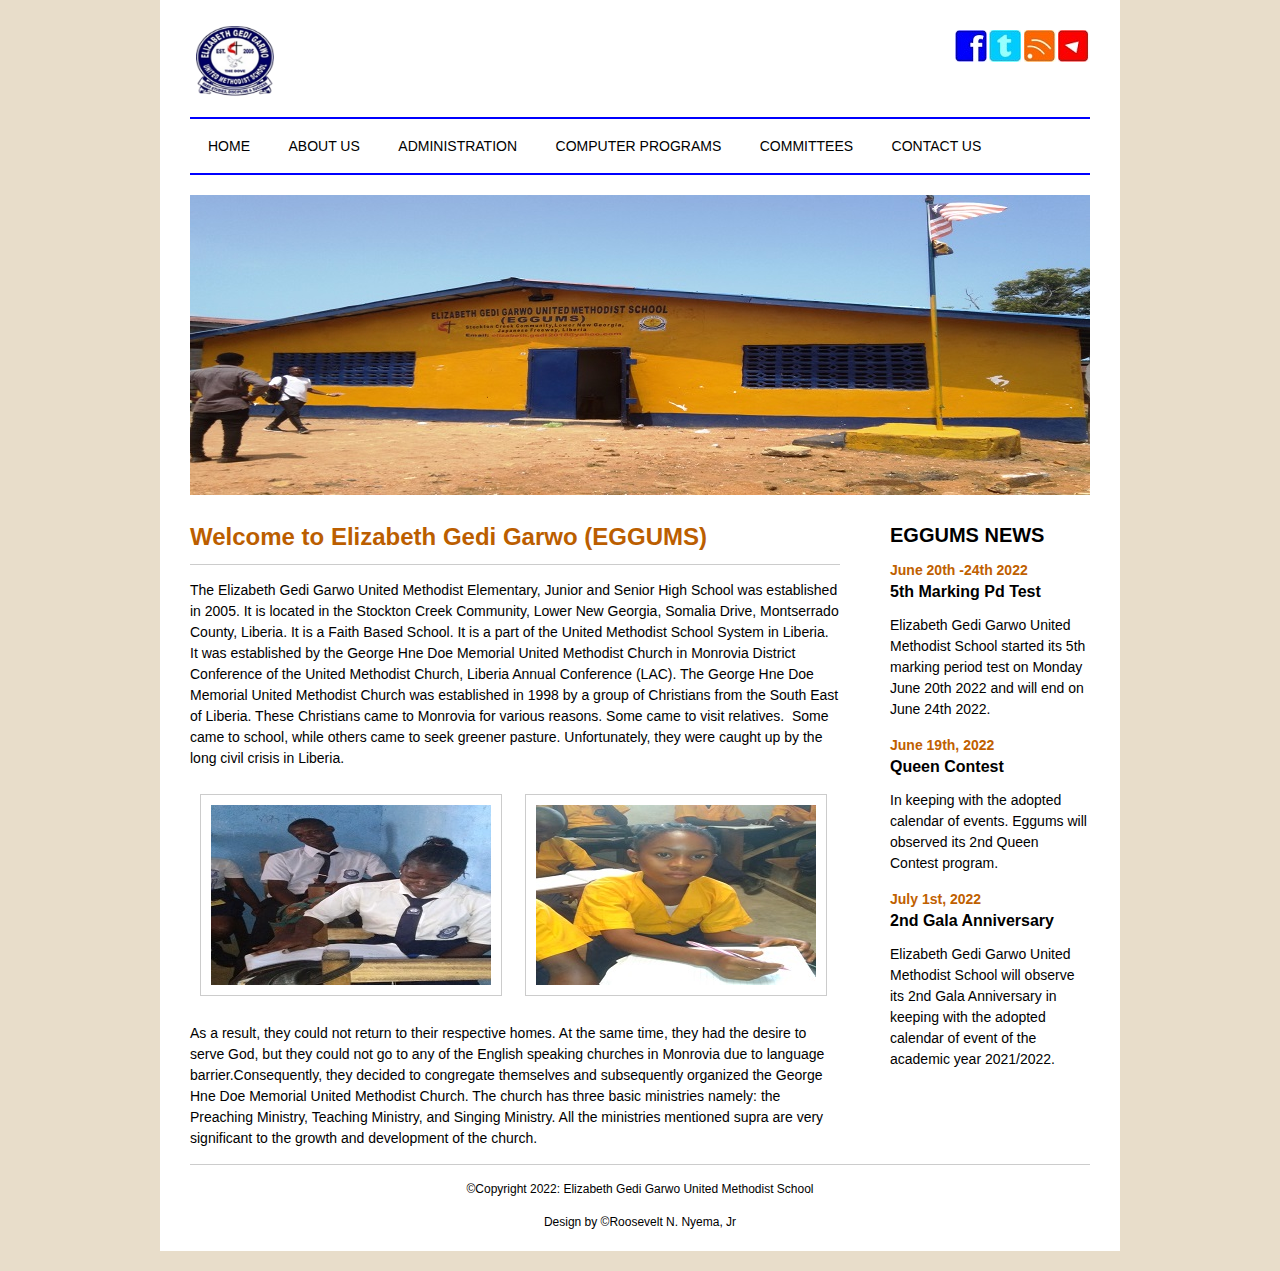
<file: index.html>
<!DOCTYPE html">
<html><!-- InstanceBegin template="/Templates/eggums-main.dwt" codeOutsideHTMLIsLocked="false" -->
<head>
<link rel="stylesheet" href="css/style.css" type="text/css" media="screen">
<link rel"stylesheet" href="css/print.css" type="text/css" media="print">

<meta http-equiv="Content-Type" content="text/html; charset=utf-8" />
<meta http-equiv="Content-Type" content="cache" />
<meta name="robots" content="INDEX, FOLLOW" />
<meta name="keywords" content="enter keywords" />
<meta name="description" content="description here" />
<!-- InstanceBeginEditable name="doctitle" -->
<title>Elizabeth Gedi Garwo United Methodist School</title>
<!-- InstanceEndEditable -->
<!-- InstanceBeginEditable name="head" -->
<!-- InstanceEndEditable -->
</head>

<body>

	<div id="outer">
    
	<div id="wrapper">
    	
        <div id="logo">
        	<img src="images/EGGUMS.png" width="90" height="77" />
        </div>
        
    <div id="social-media-icons">
    	<ul>
        	<li><a href="http:///www.facebook.com"><img src="images/icons/facebook.jpg" /></a></li>
            <li><a href="http://www.twitter.com"><img src="images/icons/twitter.jpg" /></a></li>
            <li><a href="http://www.snapchat.com"><img src="images/icons/iconsss.jpg" /></a></li>
            <li><a href="http://www.youtube.com"><img src="images/icons/youtube.jpg" /></a></li>
      </ul>
    </div>
    
    <div id="topnav">
    	<ul>
        	<li><a href="index.html">HOME</a></li>
          <li><a href="about.html">ABOUT US</a></li>
            <li><a href="administration.html">ADMINISTRATION</a></li>
            <li><a href="computerprograms.html">COMPUTER PROGRAMS</a></li>
            <li><a href="committees.html">COMMITTEES</a></li>
            <li><a href="contact.html">CONTACT US</a></li>
        </ul>
    </div>
    
    <div id="banner">
    	<ul>
        	<img src="images/banner/Elizabeth-gedi-garwo.jpg" />
        </ul>
    </div>
    <!-- InstanceBeginEditable name="content" -->
    <div id="content">
      <h1>Welcome to Elizabeth Gedi Garwo (EGGUMS)</h1>
      <p>The Elizabeth Gedi Garwo United Methodist Elementary,  Junior and Senior High School was established in 2005. It is located in the Stockton  Creek Community, Lower New Georgia, Somalia Drive, Montserrado County, Liberia.  It is a Faith Based School. It is a part of the United Methodist School System  in Liberia. It was established by the George Hne Doe Memorial United Methodist  Church in Monrovia District Conference of the United Methodist Church, Liberia Annual  Conference (LAC). The George Hne Doe Memorial United Methodist  Church was established in 1998 by a group of Christians from the South East of  Liberia. These Christians came to Monrovia for various reasons. Some came to  visit relatives.  Some came to school,  while others came to seek greener pasture. Unfortunately, they were caught up  by the long civil crisis in Liberia. </p>
<img class="image-frame" src="images/eggums4.jpg" /> <img class="image-frame" src="images/eggums2.jpg" />
      <p>As a result, they could not return to their respective  homes. At the same time, they had the desire to serve God, but they could not  go to any of the English speaking churches in Monrovia due to language barrier.Consequently,  they decided to congregate themselves and subsequently organized the George Hne  Doe Memorial United Methodist Church. The church has three basic ministries  namely: the Preaching Ministry, Teaching Ministry, and Singing Ministry. All  the ministries mentioned supra are very significant to the growth and  development of the church.</p>
    </div>
    <!-- InstanceEndEditable -->
    <div id="rightside">
      <h2>EGGUMS NEWS</h2>
        <p class="date">June 20th -24th 2022</p>
        <h3>5th Marking Pd Test</h3>
        <p>Elizabeth Gedi Garwo United Methodist School started its 5th marking period test on Monday June 20th 2022 and will end on June 24th 2022.</p>
        <p class="date">June 19th, 2022</p>
        <h3>Queen Contest</h3>
        <p>In keeping with the adopted calendar of events. Eggums will observed its 2nd Queen Contest program.</p>
        <p class="date">July 1st, 2022</p>
        <h3>2nd Gala Anniversary</h3>
        <p>Elizabeth Gedi Garwo United Methodist School will observe its 2nd Gala Anniversary in keeping with the adopted calendar of event of the academic year 2021/2022.</p>
    </div>
    
    <div id="footer">
    	<p class="footer-text">&copy;Copyright 2022: Elizabeth Gedi Garwo United Methodist School</p>
        <p class="footer-text">Design by &copy;Roosevelt N. Nyema, Jr</p>
    </div>
    
 </div>
 </div>


</body>
<!-- InstanceEnd --></html>
</file>
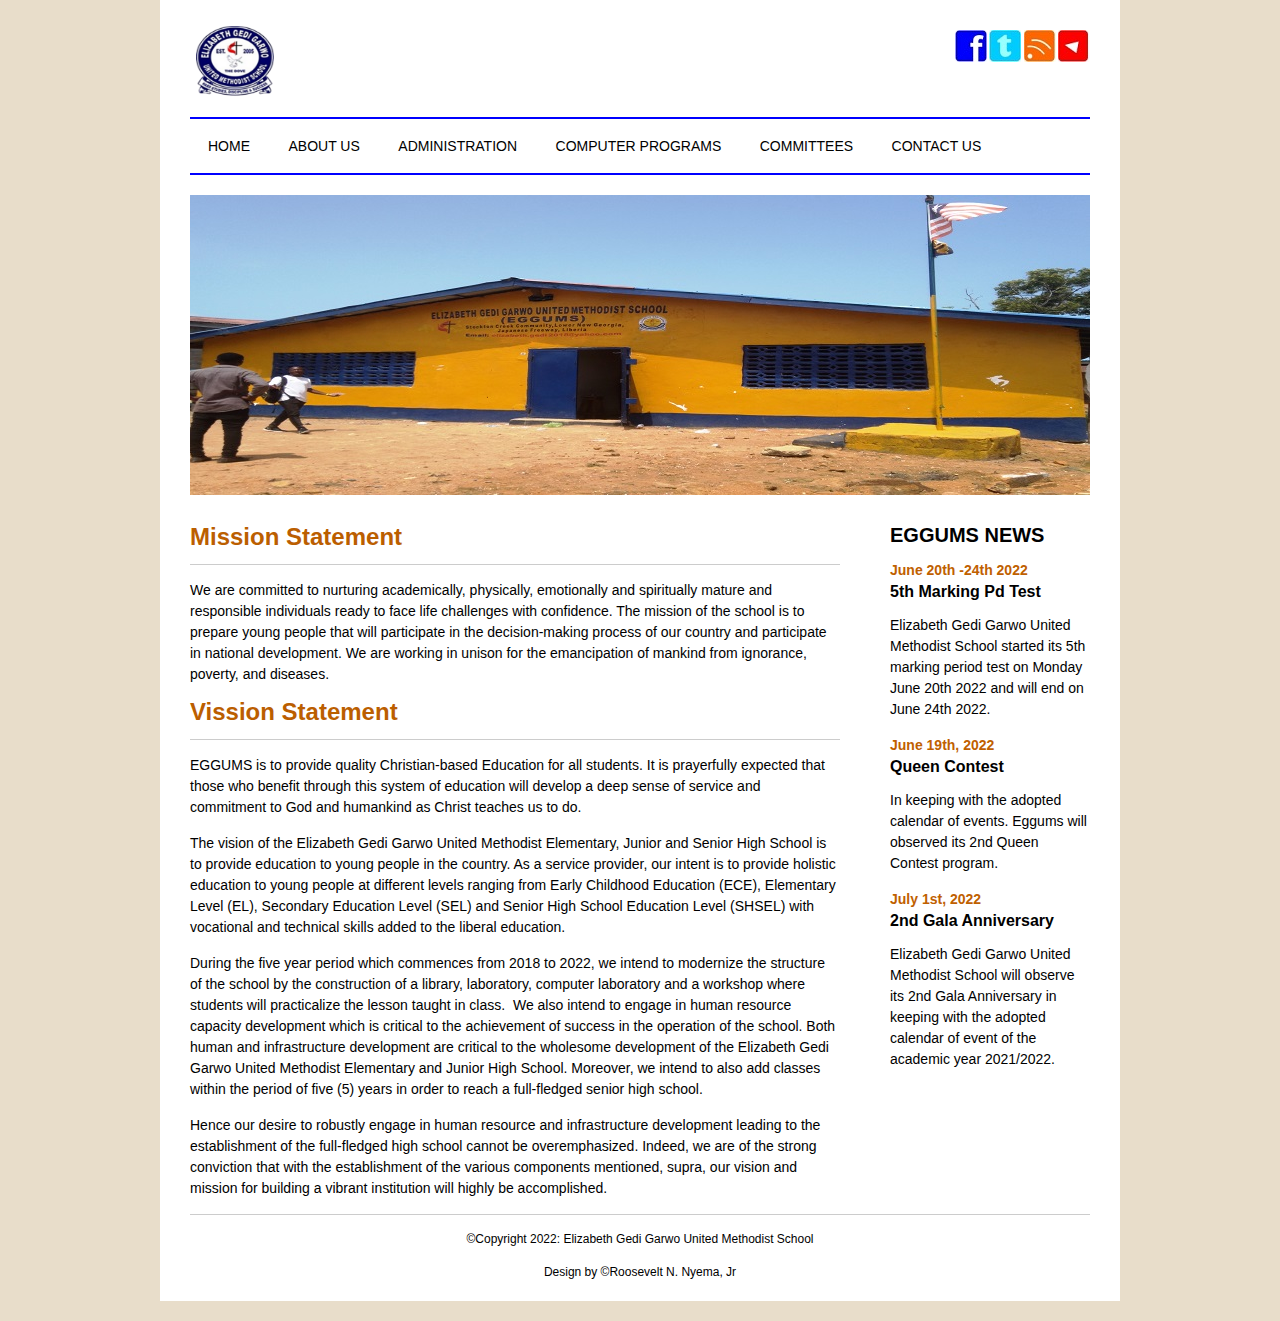
<file: about.html>
<!DOCTYPE html">
<html><!-- InstanceBegin template="/Templates/eggums-main.dwt" codeOutsideHTMLIsLocked="false" -->
<head>
<link rel="stylesheet" href="css/style.css" type="text/css" media="screen">
<link rel"stylesheet" href="css/print.css" type="text/css" media="print">

<meta http-equiv="Content-Type" content="text/html; charset=utf-8" />
<meta http-equiv="Content-Type" content="cache" />
<meta name="robots" content="INDEX, FOLLOW" />
<meta name="keywords" content="enter keywords" />
<meta name="description" content="description here" />
<!-- InstanceBeginEditable name="doctitle" -->
<title>Elizabeth Gedi Garwo United Methodist School</title>
<!-- InstanceEndEditable -->
<!-- InstanceBeginEditable name="head" -->
<!-- InstanceEndEditable -->
</head>

<body>

	<div id="outer">
    
	<div id="wrapper">
    	
        <div id="logo">
        	<img src="images/EGGUMS.png" width="90" height="77" />
        </div>
        
    <div id="social-media-icons">
    	<ul>
        	<li><a href="http:///www.facebook.com"><img src="images/icons/facebook.jpg" /></a></li>
            <li><a href="http://www.twitter.com"><img src="images/icons/twitter.jpg" /></a></li>
            <li><a href="http://www.snapchat.com"><img src="images/icons/iconsss.jpg" /></a></li>
            <li><a href="http://www.youtube.com"><img src="images/icons/youtube.jpg" /></a></li>
      </ul>
    </div>
    
    <div id="topnav">
    	<ul>
        	<li><a href="index.html">HOME</a></li>
          <li><a href="about.html">ABOUT US</a></li>
            <li><a href="administration.html">ADMINISTRATION</a></li>
            <li><a href="computerprograms.html">COMPUTER PROGRAMS</a></li>
            <li><a href="committees.html">COMMITTEES</a></li>
            <li><a href="contact.html">CONTACT US</a></li>
        </ul>
    </div>
    
    <div id="banner">
    	<ul>
        	<img src="images/banner/Elizabeth-gedi-garwo.jpg" />
        </ul>
    </div>
    <!-- InstanceBeginEditable name="content" -->
    <div id="content">
      <h1>Mission Statement </h1>
      <p align="justify">We are committed to nurturing academically, physically, emotionally and spiritually mature and responsible individuals ready to face life challenges with confidence. The  mission of the school is to prepare young people that will participate in the  decision-making process of our country and participate in national development. We  are working in unison for the emancipation of mankind from ignorance, poverty,  and diseases.</p>
<h1>Vission Statement</h1>
      <p align="justify">EGGUMS is to provide quality Christian-based Education for all students. It is prayerfully expected that those who benefit through this system of education will develop a deep sense of service and commitment to God and humankind as Christ teaches us to do.</p>
      <p align="justify">The  vision of the Elizabeth Gedi Garwo United Methodist Elementary, Junior and  Senior High School is to provide education to young people in the country. As a  service provider, our intent is to provide holistic education to young people  at different levels ranging from Early Childhood Education (ECE), Elementary Level  (EL), Secondary Education Level (SEL) and Senior High School Education Level  (SHSEL) with vocational and technical skills added to the liberal education.</p>
      <p align="justify">During  the five year period which commences from 2018 to 2022, we intend to modernize  the structure of the school by the construction of a library, laboratory,  computer laboratory and a workshop where students will practicalize the lesson  taught in class.  We also intend to  engage in human resource capacity development which is critical to the achievement  of success in the operation of the school. Both human and infrastructure  development are critical to the wholesome development of the Elizabeth Gedi  Garwo United Methodist Elementary and Junior High School. Moreover, we intend  to also add classes within the period of five (5) years in order to reach a  full-fledged senior high school.</p>
      <p align="justify">Hence our desire to robustly engage in human  resource and infrastructure development leading to the establishment of the  full-fledged high school cannot be overemphasized. Indeed, we are of the strong  conviction that with the establishment of the various components mentioned,  supra, our vision and mission for building a vibrant institution will highly be  accomplished. </p>
    </div>
    <!-- InstanceEndEditable -->
    <div id="rightside">
      <h2>EGGUMS NEWS</h2>
        <p class="date">June 20th -24th 2022</p>
        <h3>5th Marking Pd Test</h3>
        <p>Elizabeth Gedi Garwo United Methodist School started its 5th marking period test on Monday June 20th 2022 and will end on June 24th 2022.</p>
        <p class="date">June 19th, 2022</p>
        <h3>Queen Contest</h3>
        <p>In keeping with the adopted calendar of events. Eggums will observed its 2nd Queen Contest program.</p>
        <p class="date">July 1st, 2022</p>
        <h3>2nd Gala Anniversary</h3>
        <p>Elizabeth Gedi Garwo United Methodist School will observe its 2nd Gala Anniversary in keeping with the adopted calendar of event of the academic year 2021/2022.</p>
    </div>
    
    <div id="footer">
    	<p class="footer-text">&copy;Copyright 2022: Elizabeth Gedi Garwo United Methodist School</p>
        <p class="footer-text">Design by &copy;Roosevelt N. Nyema, Jr</p>
    </div>
    
 </div>
 </div>


</body>
<!-- InstanceEnd --></html>
</file>
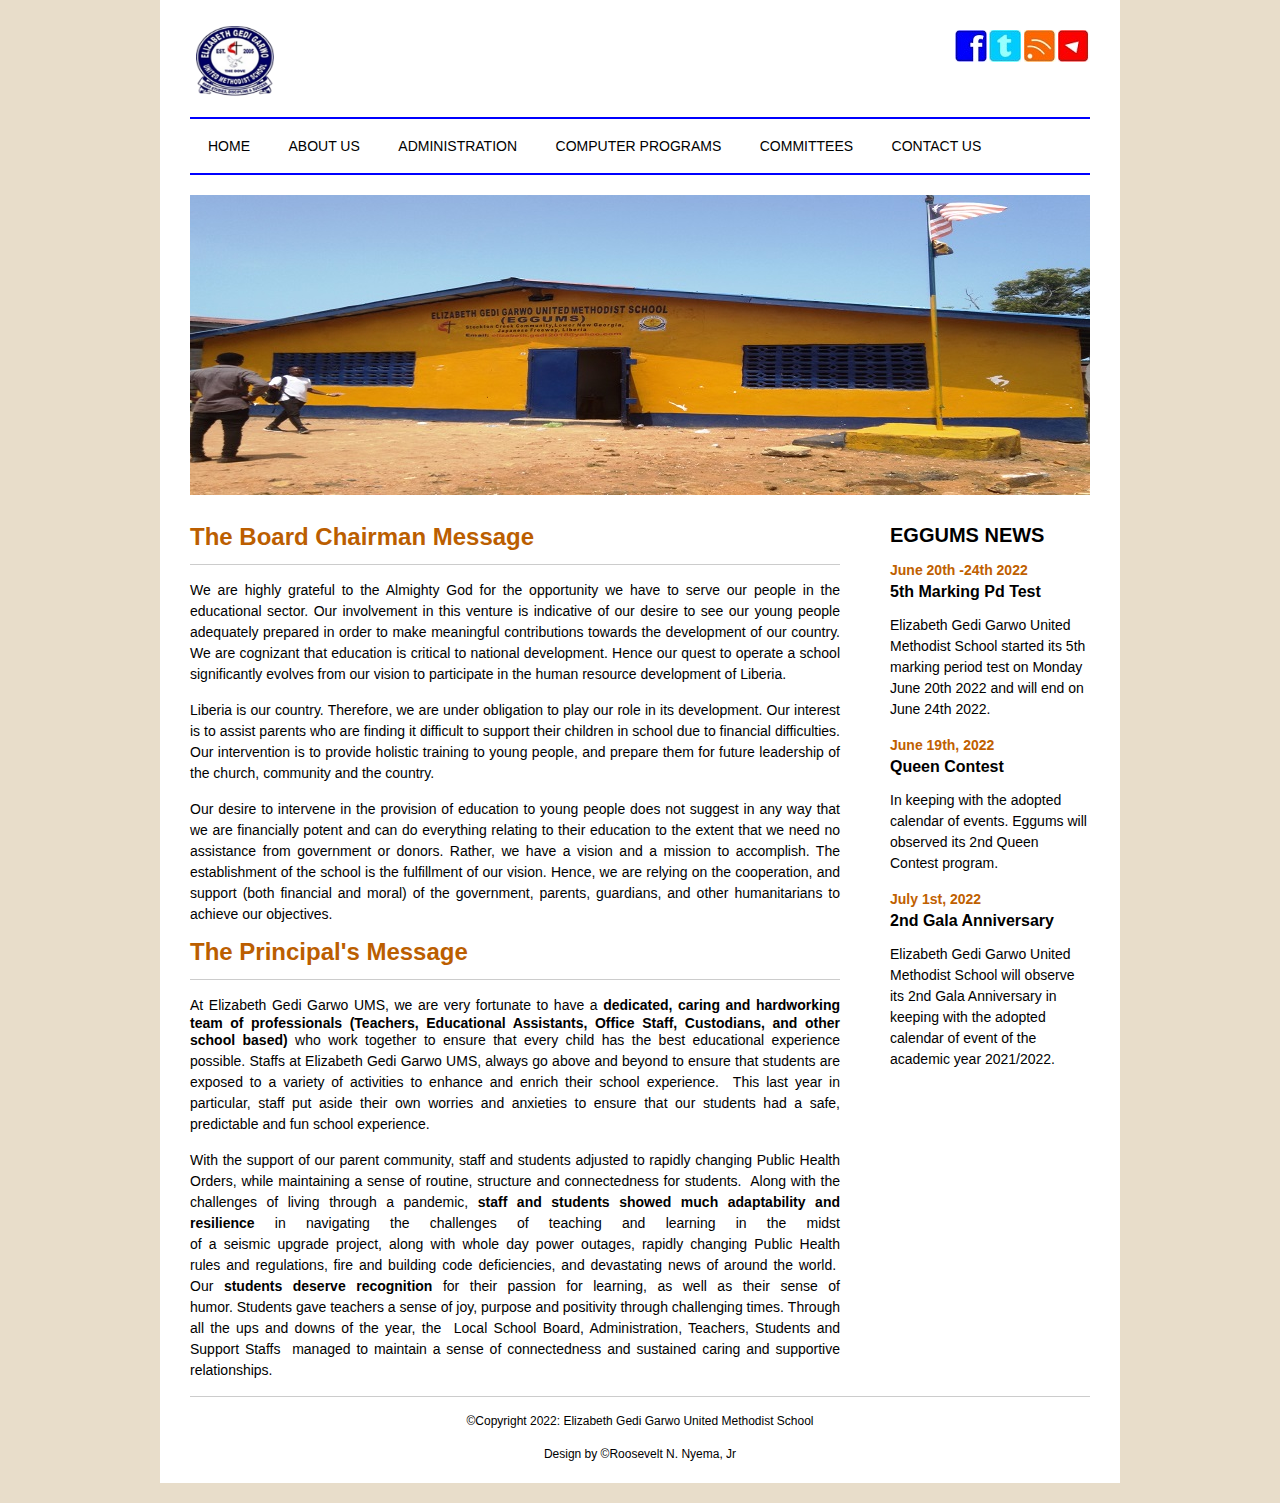
<file: administration.html>
<!DOCTYPE html">
<html><!-- InstanceBegin template="/Templates/eggums-main.dwt" codeOutsideHTMLIsLocked="false" -->
<head>
<link rel="stylesheet" href="css/style.css" type="text/css" media="screen">
<link rel"stylesheet" href="css/print.css" type="text/css" media="print">

<meta http-equiv="Content-Type" content="text/html; charset=utf-8" />
<meta http-equiv="Content-Type" content="cache" />
<meta name="robots" content="INDEX, FOLLOW" />
<meta name="keywords" content="enter keywords" />
<meta name="description" content="description here" />
<!-- InstanceBeginEditable name="doctitle" -->
<title>Elizabeth Gedi Garwo United Methodist School</title>
<!-- InstanceEndEditable -->
<!-- InstanceBeginEditable name="head" -->
<style type="text/css">
#apDiv1 {
	position:absolute;
	width:200px;
	height:115px;
	z-index:1;
	left: 208px;
	top: 610px;
}
body {
	margin-right: 0px;
	margin-bottom: 0px;
	margin-left: 0px;
}
#outer #wrapper #content p {
	text-align: justify;
}
</style>
<!-- InstanceEndEditable -->
</head>

<body>

	<div id="outer">
    
	<div id="wrapper">
    	
        <div id="logo">
        	<img src="images/EGGUMS.png" width="90" height="77" />
        </div>
        
    <div id="social-media-icons">
    	<ul>
        	<li><a href="http:///www.facebook.com"><img src="images/icons/facebook.jpg" /></a></li>
            <li><a href="http://www.twitter.com"><img src="images/icons/twitter.jpg" /></a></li>
            <li><a href="http://www.snapchat.com"><img src="images/icons/iconsss.jpg" /></a></li>
            <li><a href="http://www.youtube.com"><img src="images/icons/youtube.jpg" /></a></li>
      </ul>
    </div>
    
    <div id="topnav">
    	<ul>
        	<li><a href="index.html">HOME</a></li>
          <li><a href="about.html">ABOUT US</a></li>
            <li><a href="administration.html">ADMINISTRATION</a></li>
            <li><a href="computerprograms.html">COMPUTER PROGRAMS</a></li>
            <li><a href="committees.html">COMMITTEES</a></li>
            <li><a href="contact.html">CONTACT US</a></li>
        </ul>
    </div>
    
    <div id="banner">
    	<ul>
        	<img src="images/banner/Elizabeth-gedi-garwo.jpg" />
        </ul>
    </div>
    <!-- InstanceBeginEditable name="content" -->
    <div id="content">
      <div id="content2">
        <h1 align="center">The Board Chairman Message               </h1>
        <p>We  are highly grateful to the Almighty God for the opportunity we have to serve  our people in the educational sector. Our involvement in this venture is  indicative of our desire to see our young people adequately prepared in order  to make meaningful contributions towards the development of our country. We are  cognizant that education is critical to national development. Hence our quest  to operate a school significantly evolves from our vision to participate in the  human resource development of Liberia.</p>
        <p>Liberia  is our country. Therefore, we are under obligation to play our role in its  development. Our interest is to assist parents who are finding it difficult to  support their children in school due to financial difficulties. Our  intervention is to provide holistic training to young people, and prepare them  for future leadership of the church, community and the country.</p>
        <p>Our  desire to intervene in the provision of education to young people does not  suggest in any way that we are financially potent and can do everything  relating to their education to the extent that we need no assistance from  government or donors. Rather, we have a vision and a mission to accomplish. The  establishment of the school is the fulfillment of our vision. Hence, we are  relying on the cooperation, and support (both financial and moral) of the  government, parents, guardians, and other humanitarians to achieve our  objectives.        </p>
        <h1>The Principal's Message</h1>
        <p>At&nbsp;Elizabeth Gedi Garwo UMS, we are very  fortunate to have a&nbsp;<strong>dedicated, caring and hardworking team  of professionals (Teachers, Educational Assistants, Office Staff, Custodians,  and other school&nbsp;based)</strong>&nbsp;who work together to ensure  that every child has the best educational experience possible. Staffs  at&nbsp;Elizabeth Gedi Garwo UMS,&nbsp;always&nbsp;go above and beyond to  ensure that students are exposed to  a&nbsp;variety&nbsp;of&nbsp;activities&nbsp;to enhance and enrich their school  experience.&nbsp;&nbsp;This&nbsp;last year in particular, staff&nbsp;put aside  their own worries and anxieties to ensure that our students had a safe,  predictable and fun school experience.&nbsp;&nbsp;</p>
        <p>With the support of our  parent community, staff&nbsp;and students adjusted to rapidly changing Public  Health Orders, while maintaining a sense of routine, structure and  connectedness for students.&nbsp; Along with&nbsp;the challenges of living  through a pandemic,<strong>&nbsp;staff and students showed much  adaptability and resilience&nbsp;</strong>in  navigating&nbsp;the&nbsp;challenges of teaching and learning&nbsp;in the midst  of&nbsp;a&nbsp;seismic&nbsp;upgrade&nbsp;project, along with whole day power  outages,&nbsp;rapidly changing&nbsp;Public Health rules&nbsp;and regulations,  fire and building code deficiencies,&nbsp;and devastating news of around the  world.  Our&nbsp;<strong>students  deserve recognition</strong>&nbsp;for their passion for learning, as  well as their sense of humor.&nbsp;Students&nbsp;gave teachers a sense of joy,  purpose and positivity through challenging times.&nbsp;Through all the ups and  downs of the year,&nbsp;the  Local School  Board, Administration, Teachers, Students and Support Staffs  managed to maintain a sense  of&nbsp;connectedness&nbsp;and&nbsp;sustained&nbsp;caring and supportive  relationships.</p>
      </div>
    </div>
    <!-- InstanceEndEditable -->
    <div id="rightside">
      <h2>EGGUMS NEWS</h2>
        <p class="date">June 20th -24th 2022</p>
        <h3>5th Marking Pd Test</h3>
        <p>Elizabeth Gedi Garwo United Methodist School started its 5th marking period test on Monday June 20th 2022 and will end on June 24th 2022.</p>
        <p class="date">June 19th, 2022</p>
        <h3>Queen Contest</h3>
        <p>In keeping with the adopted calendar of events. Eggums will observed its 2nd Queen Contest program.</p>
        <p class="date">July 1st, 2022</p>
        <h3>2nd Gala Anniversary</h3>
        <p>Elizabeth Gedi Garwo United Methodist School will observe its 2nd Gala Anniversary in keeping with the adopted calendar of event of the academic year 2021/2022.</p>
    </div>
    
    <div id="footer">
    	<p class="footer-text">&copy;Copyright 2022: Elizabeth Gedi Garwo United Methodist School</p>
        <p class="footer-text">Design by &copy;Roosevelt N. Nyema, Jr</p>
    </div>
    
 </div>
 </div>


</body>
<!-- InstanceEnd --></html>
</file>
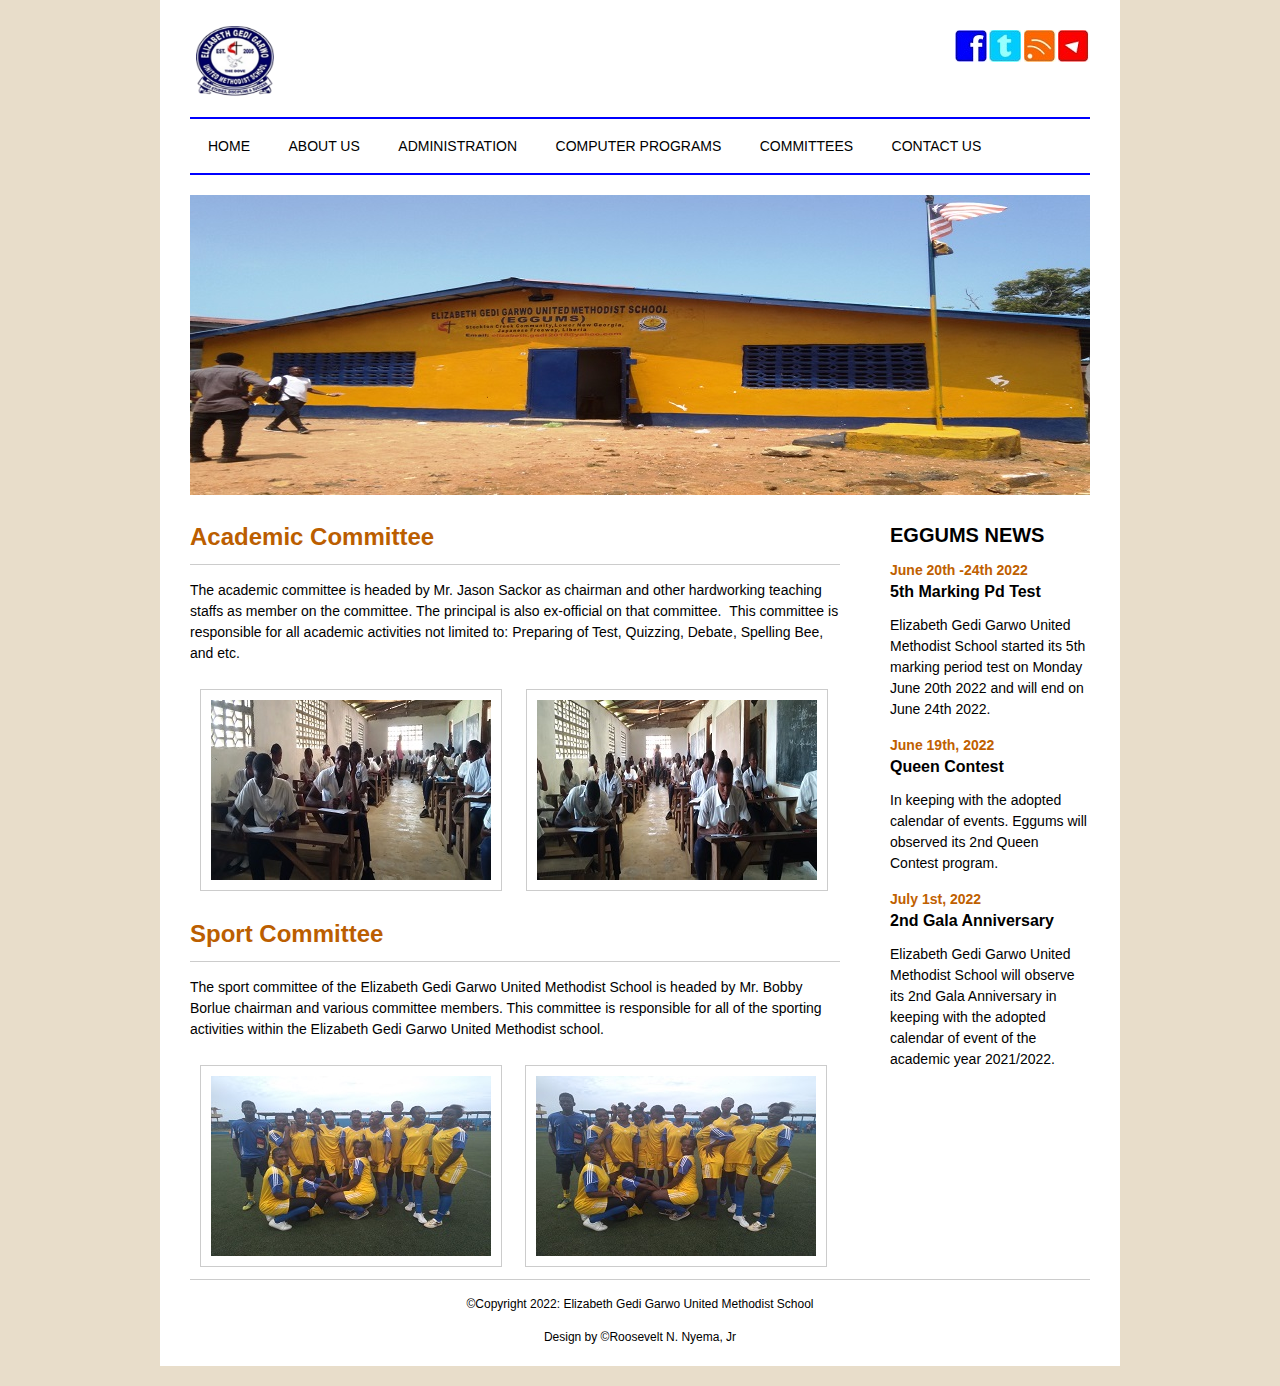
<file: committees.html>
<!DOCTYPE html">
<html><!-- InstanceBegin template="/Templates/eggums-main.dwt" codeOutsideHTMLIsLocked="false" -->
<head>
<link rel="stylesheet" href="css/style.css" type="text/css" media="screen">
<link rel"stylesheet" href="css/print.css" type="text/css" media="print">

<meta http-equiv="Content-Type" content="text/html; charset=utf-8" />
<meta http-equiv="Content-Type" content="cache" />
<meta name="robots" content="INDEX, FOLLOW" />
<meta name="keywords" content="enter keywords" />
<meta name="description" content="description here" />
<!-- InstanceBeginEditable name="doctitle" -->
<title>Elizabeth Gedi Garwo United Methodist School</title>
<!-- InstanceEndEditable -->
<!-- InstanceBeginEditable name="head" -->
<!-- InstanceEndEditable -->
</head>

<body>

	<div id="outer">
    
	<div id="wrapper">
    	
        <div id="logo">
        	<img src="images/EGGUMS.png" width="90" height="77" />
        </div>
        
    <div id="social-media-icons">
    	<ul>
        	<li><a href="http:///www.facebook.com"><img src="images/icons/facebook.jpg" /></a></li>
            <li><a href="http://www.twitter.com"><img src="images/icons/twitter.jpg" /></a></li>
            <li><a href="http://www.snapchat.com"><img src="images/icons/iconsss.jpg" /></a></li>
            <li><a href="http://www.youtube.com"><img src="images/icons/youtube.jpg" /></a></li>
      </ul>
    </div>
    
    <div id="topnav">
    	<ul>
        	<li><a href="index.html">HOME</a></li>
          <li><a href="about.html">ABOUT US</a></li>
            <li><a href="administration.html">ADMINISTRATION</a></li>
            <li><a href="computerprograms.html">COMPUTER PROGRAMS</a></li>
            <li><a href="committees.html">COMMITTEES</a></li>
            <li><a href="contact.html">CONTACT US</a></li>
        </ul>
    </div>
    
    <div id="banner">
    	<ul>
        	<img src="images/banner/Elizabeth-gedi-garwo.jpg" />
        </ul>
    </div>
    <!-- InstanceBeginEditable name="content" -->
    <div id="content">
      <h1>Academic Committee</h1>
      <p>The academic  committee is headed by Mr. Jason Sackor as chairman and other hardworking teaching  staffs as member on the committee. The principal is also ex-official on that  committee.  This committee is responsible  for all academic activities not limited to: Preparing of Test, Quizzing, Debate, Spelling Bee, and  etc.      </p>
      <p><img src="images/eggums9.jpg" alt="" class="image-frame" /> <img src="images/eggums10.jpg" alt="" class="image-frame" /></p>
      <h1>Sport Committee</h1>
<p>The sport  committee of the Elizabeth Gedi Garwo United Methodist School is headed by Mr.  Bobby Borlue chairman and various committee members. This committee is  responsible for all of the sporting activities within the Elizabeth Gedi Garwo United Methodist school.  </p>
<img class="image-frame" src="images/eggums7.jpg" /> <img class="image-frame" src="images/eggums8.jpg" /></div>
    <!-- InstanceEndEditable -->
    <div id="rightside">
      <h2>EGGUMS NEWS</h2>
        <p class="date">June 20th -24th 2022</p>
        <h3>5th Marking Pd Test</h3>
        <p>Elizabeth Gedi Garwo United Methodist School started its 5th marking period test on Monday June 20th 2022 and will end on June 24th 2022.</p>
        <p class="date">June 19th, 2022</p>
        <h3>Queen Contest</h3>
        <p>In keeping with the adopted calendar of events. Eggums will observed its 2nd Queen Contest program.</p>
        <p class="date">July 1st, 2022</p>
        <h3>2nd Gala Anniversary</h3>
        <p>Elizabeth Gedi Garwo United Methodist School will observe its 2nd Gala Anniversary in keeping with the adopted calendar of event of the academic year 2021/2022.</p>
    </div>
    
    <div id="footer">
    	<p class="footer-text">&copy;Copyright 2022: Elizabeth Gedi Garwo United Methodist School</p>
        <p class="footer-text">Design by &copy;Roosevelt N. Nyema, Jr</p>
    </div>
    
 </div>
 </div>


</body>
<!-- InstanceEnd --></html>
</file>
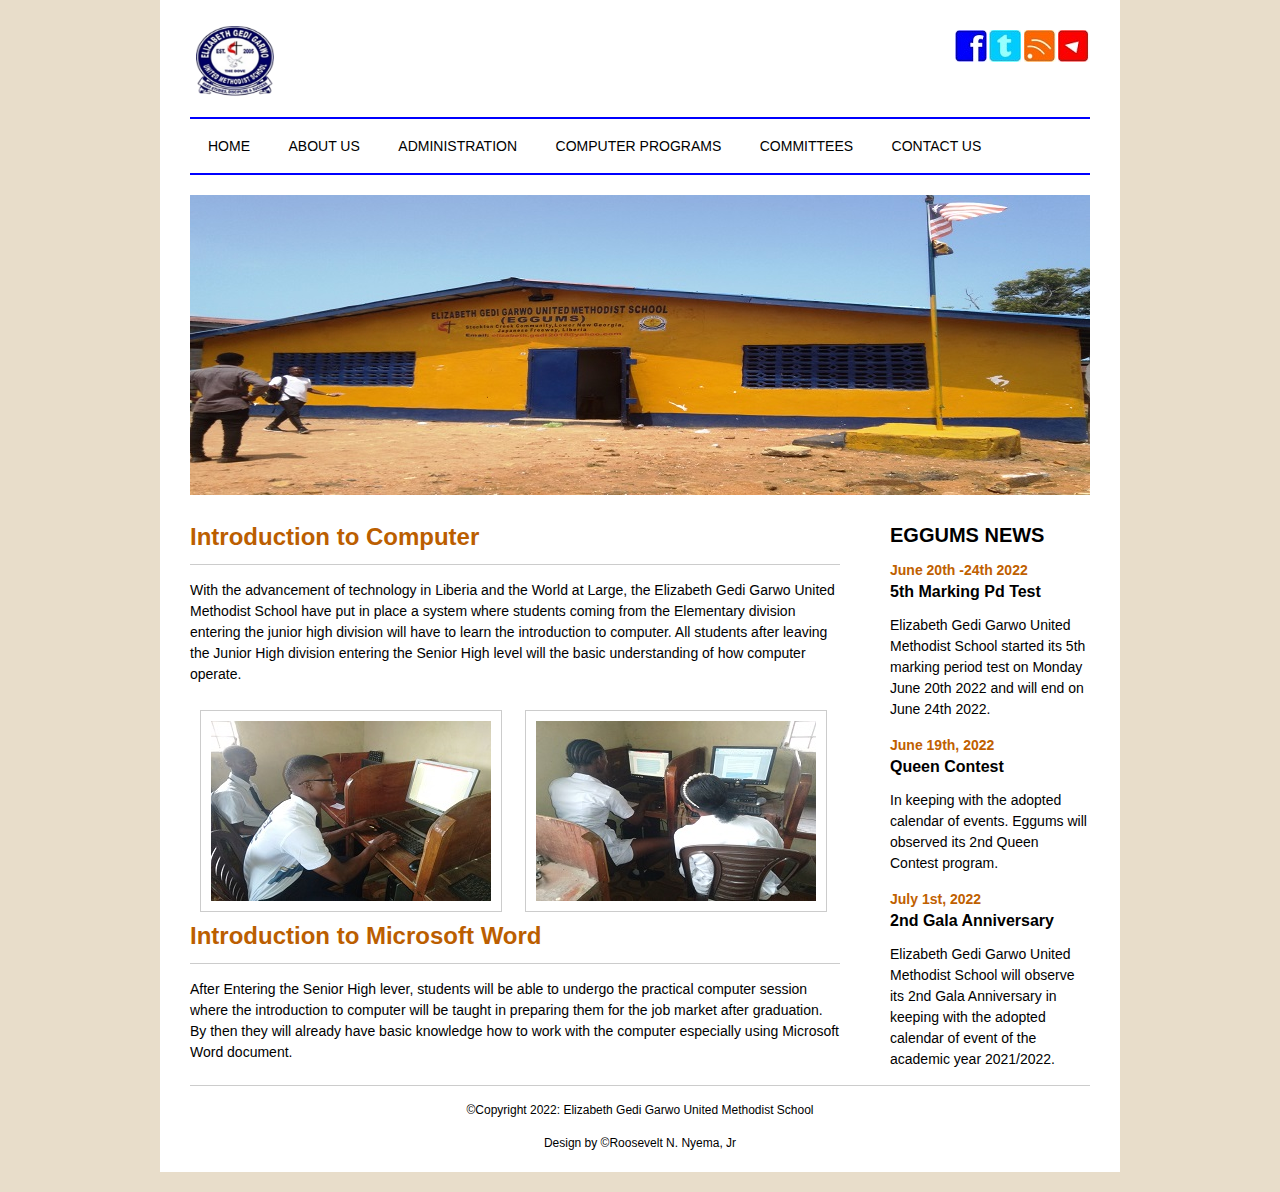
<file: computerprograms.html>
<!DOCTYPE html">
<html><!-- InstanceBegin template="/Templates/eggums-main.dwt" codeOutsideHTMLIsLocked="false" -->
<head>
<link rel="stylesheet" href="css/style.css" type="text/css" media="screen">
<link rel"stylesheet" href="css/print.css" type="text/css" media="print">

<meta http-equiv="Content-Type" content="text/html; charset=utf-8" />
<meta http-equiv="Content-Type" content="cache" />
<meta name="robots" content="INDEX, FOLLOW" />
<meta name="keywords" content="enter keywords" />
<meta name="description" content="description here" />
<!-- InstanceBeginEditable name="doctitle" -->
<title>Elizabeth Gedi Garwo United Methodist School</title>
<!-- InstanceEndEditable -->
<!-- InstanceBeginEditable name="head" -->
<!-- InstanceEndEditable -->
</head>

<body>

	<div id="outer">
    
	<div id="wrapper">
    	
        <div id="logo">
        	<img src="images/EGGUMS.png" width="90" height="77" />
        </div>
        
    <div id="social-media-icons">
    	<ul>
        	<li><a href="http:///www.facebook.com"><img src="images/icons/facebook.jpg" /></a></li>
            <li><a href="http://www.twitter.com"><img src="images/icons/twitter.jpg" /></a></li>
            <li><a href="http://www.snapchat.com"><img src="images/icons/iconsss.jpg" /></a></li>
            <li><a href="http://www.youtube.com"><img src="images/icons/youtube.jpg" /></a></li>
      </ul>
    </div>
    
    <div id="topnav">
    	<ul>
        	<li><a href="index.html">HOME</a></li>
          <li><a href="about.html">ABOUT US</a></li>
            <li><a href="administration.html">ADMINISTRATION</a></li>
            <li><a href="computerprograms.html">COMPUTER PROGRAMS</a></li>
            <li><a href="committees.html">COMMITTEES</a></li>
            <li><a href="contact.html">CONTACT US</a></li>
        </ul>
    </div>
    
    <div id="banner">
    	<ul>
        	<img src="images/banner/Elizabeth-gedi-garwo.jpg" />
        </ul>
    </div>
    <!-- InstanceBeginEditable name="content" -->
    <div id="content">
      <h1>Introduction to Computer</h1>
      <p>With the advancement of technology in Liberia  and the World at Large, the Elizabeth Gedi Garwo United Methodist School have  put in place a system where students coming from the Elementary division entering  the junior high division will have to learn the introduction to computer. All  students after leaving the Junior High division entering the Senior High level  will the basic understanding of how computer operate. </p>
      <img class="image-frame" src="images/eggums5.jpg" /> <img class="image-frame" src="images/eggums6.jpg" />
      <h1>Introduction to Microsoft Word</h1>
      <p>After Entering the Senior  High lever, students will be able to undergo the practical computer session  where the introduction to computer will be taught in preparing them for the job  market after graduation. By then they will already have basic knowledge how to  work with the computer especially using Microsoft Word document.</p>
    </div>
    <!-- InstanceEndEditable -->
    <div id="rightside">
      <h2>EGGUMS NEWS</h2>
        <p class="date">June 20th -24th 2022</p>
        <h3>5th Marking Pd Test</h3>
        <p>Elizabeth Gedi Garwo United Methodist School started its 5th marking period test on Monday June 20th 2022 and will end on June 24th 2022.</p>
        <p class="date">June 19th, 2022</p>
        <h3>Queen Contest</h3>
        <p>In keeping with the adopted calendar of events. Eggums will observed its 2nd Queen Contest program.</p>
        <p class="date">July 1st, 2022</p>
        <h3>2nd Gala Anniversary</h3>
        <p>Elizabeth Gedi Garwo United Methodist School will observe its 2nd Gala Anniversary in keeping with the adopted calendar of event of the academic year 2021/2022.</p>
    </div>
    
    <div id="footer">
    	<p class="footer-text">&copy;Copyright 2022: Elizabeth Gedi Garwo United Methodist School</p>
        <p class="footer-text">Design by &copy;Roosevelt N. Nyema, Jr</p>
    </div>
    
 </div>
 </div>


</body>
<!-- InstanceEnd --></html>
</file>
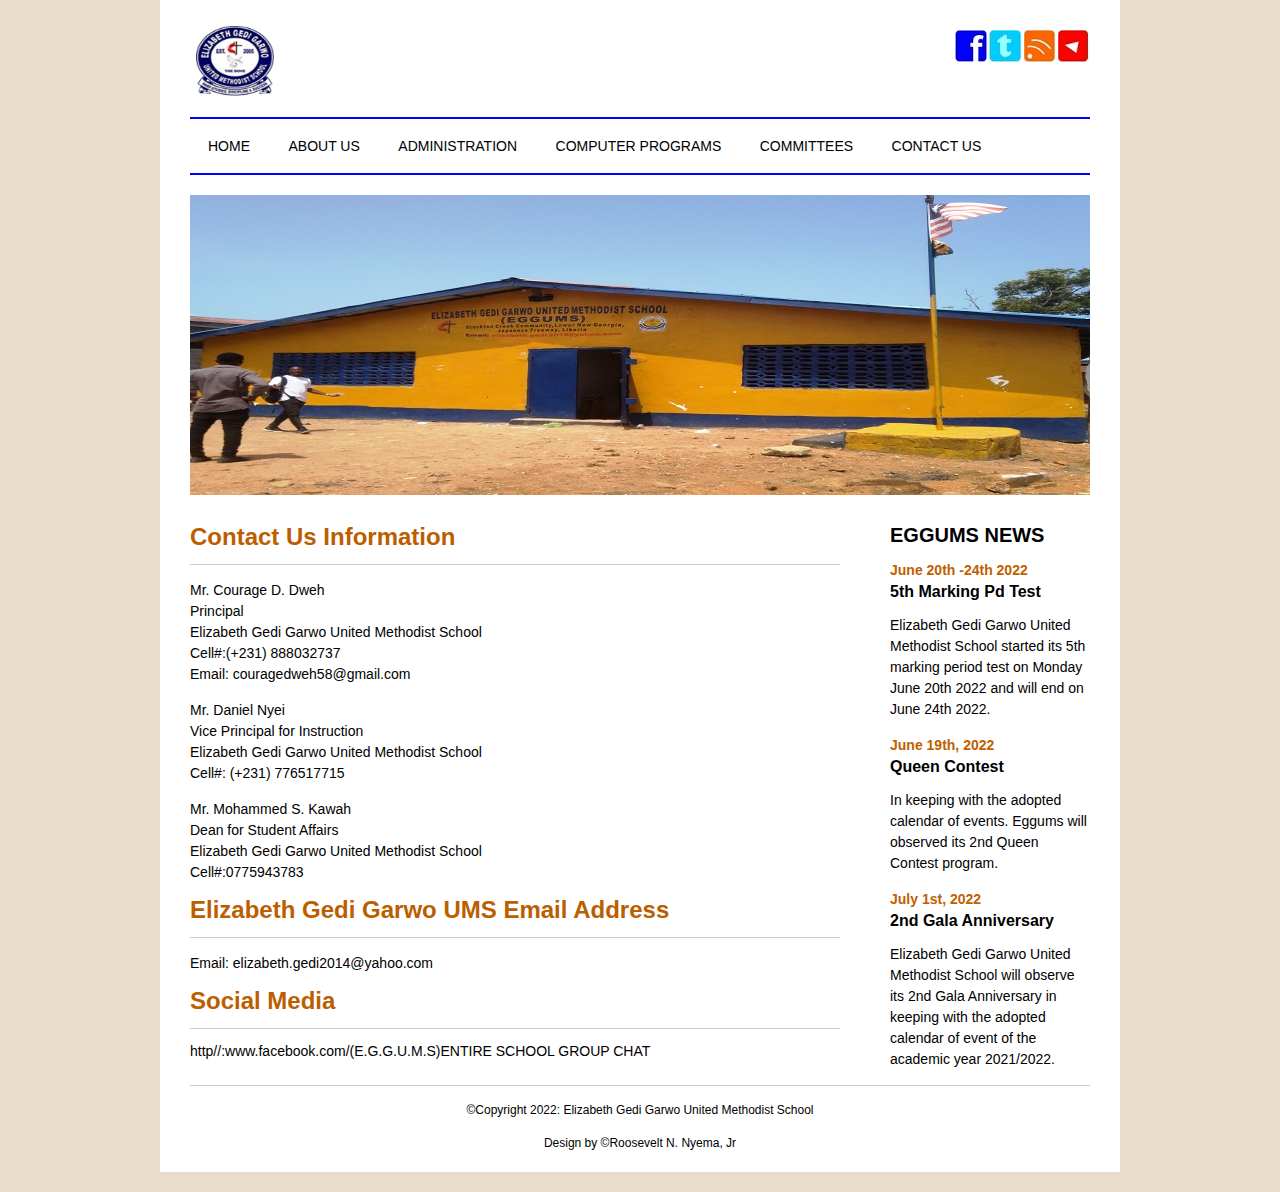
<file: contact.html>
<!DOCTYPE html">
<html><!-- InstanceBegin template="/Templates/eggums-main.dwt" codeOutsideHTMLIsLocked="false" -->
<head>
<link rel="stylesheet" href="css/style.css" type="text/css" media="screen">
<link rel"stylesheet" href="css/print.css" type="text/css" media="print">

<meta http-equiv="Content-Type" content="text/html; charset=utf-8" />
<meta http-equiv="Content-Type" content="cache" />
<meta name="robots" content="INDEX, FOLLOW" />
<meta name="keywords" content="enter keywords" />
<meta name="description" content="description here" />
<!-- InstanceBeginEditable name="doctitle" -->
<title>Elizabeth Gedi Garwo United Methodist School</title>
<!-- InstanceEndEditable -->
<!-- InstanceBeginEditable name="head" -->
<!-- InstanceEndEditable -->
</head>

<body>

	<div id="outer">
    
	<div id="wrapper">
    	
        <div id="logo">
        	<img src="images/EGGUMS.png" width="90" height="77" />
        </div>
        
    <div id="social-media-icons">
    	<ul>
        	<li><a href="http:///www.facebook.com"><img src="images/icons/facebook.jpg" /></a></li>
            <li><a href="http://www.twitter.com"><img src="images/icons/twitter.jpg" /></a></li>
            <li><a href="http://www.snapchat.com"><img src="images/icons/iconsss.jpg" /></a></li>
            <li><a href="http://www.youtube.com"><img src="images/icons/youtube.jpg" /></a></li>
      </ul>
    </div>
    
    <div id="topnav">
    	<ul>
        	<li><a href="index.html">HOME</a></li>
          <li><a href="about.html">ABOUT US</a></li>
            <li><a href="administration.html">ADMINISTRATION</a></li>
            <li><a href="computerprograms.html">COMPUTER PROGRAMS</a></li>
            <li><a href="committees.html">COMMITTEES</a></li>
            <li><a href="contact.html">CONTACT US</a></li>
        </ul>
    </div>
    
    <div id="banner">
    	<ul>
        	<img src="images/banner/Elizabeth-gedi-garwo.jpg" />
        </ul>
    </div>
    <!-- InstanceBeginEditable name="content" -->
    <div id="content">
      <h1>Contact Us Information</h1>
      <p>Mr. Courage D.  Dweh<br>
Principal<br>
Elizabeth Gedi  Garwo United Methodist School<br>
Cell#:(+231) 888032737<br>
Email: <a href="mailto:couragedweh58@gmail.com">couragedweh58@gmail.com</a>  </p>
      <p>Mr. Daniel  Nyei<br>
        Vice Principal  for Instruction<br>
        Elizabeth Gedi  Garwo United Methodist School<br>
        Cell#: (+231) 776517715</p>
      <p>Mr. Mohammed  S. Kawah<br>
        Dean for  Student Affairs<br>
        Elizabeth Gedi  Garwo United Methodist School<br>
        Cell#:0775943783</p>
      <h1>Elizabeth Gedi Garwo UMS Email Address</h1>
      <p>Email: <a href="mailto:elizabeth.gedi2014@yahoo.com      ">elizabeth.gedi2014@yahoo.com </a></p>
      <h1>Social Media      </h1>
      <p><a href="http//:www.facebook.com/eggums" target="_new">http//:www.facebook.com/(E.G.G.U.M.S)ENTIRE SCHOOL GROUP CHAT</a></p>
    </div>
    <!-- InstanceEndEditable -->
    <div id="rightside">
      <h2>EGGUMS NEWS</h2>
        <p class="date">June 20th -24th 2022</p>
        <h3>5th Marking Pd Test</h3>
        <p>Elizabeth Gedi Garwo United Methodist School started its 5th marking period test on Monday June 20th 2022 and will end on June 24th 2022.</p>
        <p class="date">June 19th, 2022</p>
        <h3>Queen Contest</h3>
        <p>In keeping with the adopted calendar of events. Eggums will observed its 2nd Queen Contest program.</p>
        <p class="date">July 1st, 2022</p>
        <h3>2nd Gala Anniversary</h3>
        <p>Elizabeth Gedi Garwo United Methodist School will observe its 2nd Gala Anniversary in keeping with the adopted calendar of event of the academic year 2021/2022.</p>
    </div>
    
    <div id="footer">
    	<p class="footer-text">&copy;Copyright 2022: Elizabeth Gedi Garwo United Methodist School</p>
        <p class="footer-text">Design by &copy;Roosevelt N. Nyema, Jr</p>
    </div>
    
 </div>
 </div>


</body>
<!-- InstanceEnd --></html>
</file>
<file: css/print.css>
<!DOCTYPE html PUBLIC "-//W3C//DTD XHTML 1.0 Transitional//EN" "http://www.w3.org/TR/xhtml1/DTD/xhtml1-transitional.dtd">
<html xmlns="http://www.w3.org/1999/xhtml">
<head>
<meta http-equiv="Content-Type" content="text/html; charset=utf-8" />
<title>Untitled Document</title>
</head>

<body>
</body>
</html>
</file>
<file: css/style.css>
/* CSS Document */


/*Reset */

html, body { margin:0; padding:0; border:0; background: transparent; font-size:10px;}

div, span, article, footer, header, hgroup, nav, section, 
h1, h2, h3, h4, h5, h6, p, blockquote, a, ol, ul, li, 
table, tr, th, td, tbody, tfoot, thead {
	margin: 0;
	padding: 0;
	border: 0;
	vertical-align: baseline;
	background: transparent;
}

img 	{margin:0; padding:0; border:0;}

table, tr, th, td, tbody, thead {
	margin:0; padding:0; border:0;
	vertical-align: baseline;
	background: transparent;
	}

table {boader-collapse: collapse; border-spacing: 0;}

input, select, textarea, form, fieldset {
	margin: 0; padding: 0; border: 0;
	}
article, aside, dialog, figure, footer, header, hgroup, nav, section {
	display:block; }

h1, h2, h3, h4, h5, h6, p, li, blockquote, td, th, a, caption, em, strong, strike {
	font-family:Verdana, Geneva, sans-serif;
	font-size:100%;
	font-weight:normal;
	font-style:normal;
	line-height:100%;
	text-indent:0;
	text-decoration:none;
	text-align:left;
	color:#000;
}

ul, li {list-style:none;}

/*Global */

html {    }
body { background-color:#E8DDCA;    }

/* Heading */

h1, h2, h3, h4, h5, h6 { font-weight:bold;  }

h1 {font-size:24px; color:#bb5e00;
		padding-bottom:15px; border-bottom:1px #ccc solid; margin-bottom:15px; }
h2 {font-size:20px; }
h3 {font-size:16px; margin-bottom:5px; }
h4 {font-size:14px; }
h5 {font-size:14px; }
h6 {font-size:14px; }

h1 img, h2 img, h3 img, h4 img, h5 img, h6 img { margin: 0; }

/* Text Element */

p				{ color:#000; font-size:14px; line-height:150%; 
					margin:15px 0px; }
p .right		{ margin: 1.5em 1.5em 1.5em 0; padding: 0; }
p .left 		{ margin: 1.5em 0 1.5em 1.5em ; padding: 0; }

a				{        		}
a:link			{ color: #000f; }
a:visited		{ color: #0f0;  }
a:active		{ color: #000;  }
a:focus			{ color: #666;  }
a:hover			{ color: #f00;  }

blockquote 		{ color: #000; font-size:12px; }

strong			{ font-weight: bold; }
em				{ font-style:italic; }

/* Images */

.image-frame	{ padding:10px; border:1px #ccc solid; margin:10px; }

/* List */

ul				{      				}
ol				{ list-style-type:decimal; }

ul li			{ color:#000; font-size:14px; }
ol li			{ color:#000; font-size:14px; }

dl				{					}
dt				{					}
dd				{					}

/* Tables */

/* table 			{ width:100%; } 

tr				{             }
.odd			{ background-color:#eee; }
.even			{ background-color:#fff; }

th				{ font-weight: bold;	}
thead, th		{ background:#ccc; 		}

tbody			{	}

th, td, caption	{	}
caption 		{	}

tfoot			{	}
.tfooter 		{background-color:#ccc; text-align:center; font-style:italic; }

caption 		{background:#efefef; }

*/
/* Miscellaneous */

/*sup, sub 		{ line-height: 0; }

abbr, acronmy 	{	border-bottom: 1px dotted #666; }
address 		{		}
del				{ background: #ffcece; color: #f00; }

core, pre		{ background-color:#ff9; padding: 2px 0; margin: 4px 25px; font-family:"Courier New", Courier, monospace;
					font-size:12px; font-weight: bold;}
*/

/*Container */

#outer { width:960px; margin:0 auto; background-color:#FFF; }

#wrapper { width:900px; margin:0 auto; background-color:#FFF; }

#logo { margin:20px 0px; float:left; }

#social-media-icons 		{float:right;  }
#social-media-icons ul li 	{display:inline; }
#social-media-icons ul		{margin-top:30px;}

#topnav 					{ clear:both; }
#topnav ul					{ border-top:2px #00F solid; border-bottom:2px #00F solid; 
								margin:20px 0; padding:20px 0;}
#topnav ul	li				{ display:inline; }
#topnav ul	li	a			{ padding:0 18px;  }

#topnav a:link				{ color: #000;  }
#topnav a:visited			{ color: #000;  }
#topnav a:active			{ color: #000;  }
#topnav a:focus				{ color: #666;  }
#topnav a:hover				{ color: #f90;  }


#banner 					{ margin-bottom:30px;  }

#content 					{ width:650px; float:left;   }

#rightside 					{ width:200px; float:right;  }

#footer 					{ clear:both; margin:20px 0; border-top:1px #ccc solid; 
								padding-bottom:5px; }


#box1 {   }
#box2 {   }
#box3 {   }

/* Layout Extra */


/* Navigation Extra */


/* Forms */

form { text-align:left; margin:20px; }

label, submit, input, textarea {
	border:0; padding:0; margin:0; background:none;
	}

label {
	float:left; width:150px
	}

input, testarea {
	border:1px #333 solid; margin-left:10px;
	}

textarea {
	width:280px; height:150px;
	margin-bottom:16px;
	}

select {     }

.submit {
	width:90px; height:25px;
	margin-left:150px;
	font-size:12px;
}

br { clear:left; }

/* Miscellaneous */

.date			{ font-weight:bold; color:#bf6000; margin-bottom:3px; }

.copyright-text { font-size:80%; font-style:italic; color:#333; }
.footer-text 	{ font-size:12px; font-style:normal; color:#000; text-align:center; }

.title 			{ font-size:18px; font-weight:bold; color:#333; }
.subtitle		{ font-size:18px; font-style:italic; color:#333; }

.artist			{ font-size:16px; font-weight:bold; color:#333; }
.author			{ font-size:14px; font-weight:bold; color:#555; }
.editor			{ font-size:14px; font-style:italic; color:#555;}

.pub-date		{ font-size:10px; font-style:italic; color:#555; }
.article-date	{ font-size:10px; font-style:italic; color:#555; }
.location		{ font-size:10px; font-style:italic; color:#555; }

.float-right	{ float:right; }
.float-left		{ float:left; }
.clear			{ clear:both; }

.hide			{ display:none; }
.block			{ display:block; }
.inline			{ display:inline; }

.first			{ font-weight:bold; }
.last			{ font-weight:bold; }
.left			{ font-weight:bold; text-align:left; }
.right			{ font-weight:bold; text-align:right; }

.added			{ background:#d7d7ff;}
.removed		{ background:#ffcece; color:#f00; }
.changed		{ background:#ffb;}

/* Success, info, notice and error/alert boxes - from Blueprint css Framework */

.error, .alert, .notice, .success, .info {
	padding: .8em; margin-bottom: 1em; border: 2px solid #ddd; }
	
.error, .alert { background:#fff6bf; color:#514721; border-color:#fbc2c4; }

.notice			{ background:#fbe3e4; color:#8a1f11; border-color:#ffd324; }

.success		{ background:#e6efc2; color:#264409; border-color:#c6d880; }

.info			{ background:#d5edf8; color:#205791; border-color:#92cae4; }

.error a		{ color:#8a1f11; }
.alert a		{ color:#8a1f11; }

.notice a		{ color:#514721; }		
.success a		{ color:#264409; }
.info a			{ color:#205791; }
</file>
